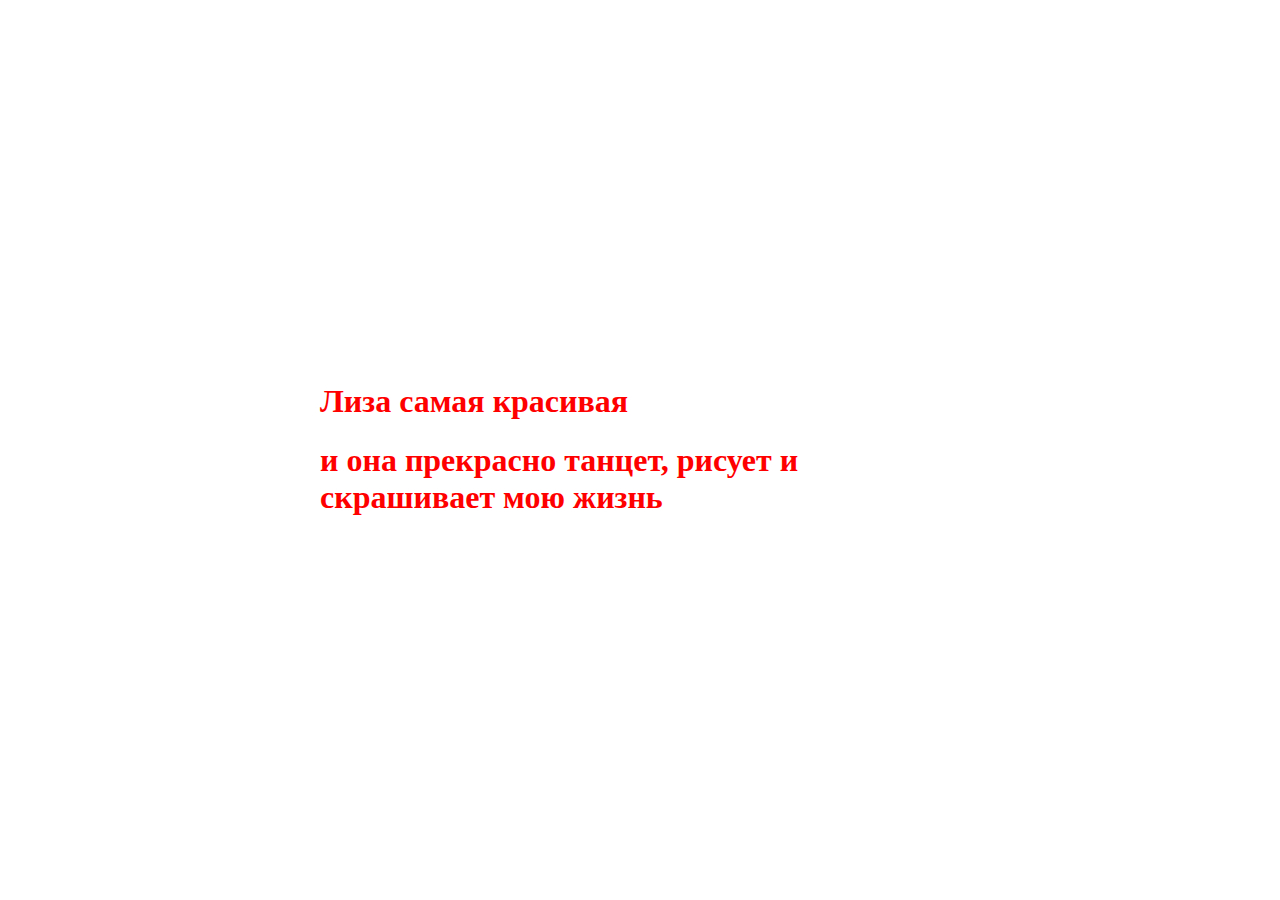
<file: index.html>
<!DOCTYPE html>
<html lang="en">
<head>
    <meta charset="UTF-8">
    <meta name="viewport" content="width=device-width, initial-scale=1.0">
    <title>Document</title>
    <link rel="stylesheet" href="sera.css">
</head>
<body> 

    <div class="div">

    <h1>Лиза самая красивая</h1>
    <h1>и она прекрасно танцет, рисует и скрашивает мою жизнь</h1>

    </div>
</body>
</html>
</file>
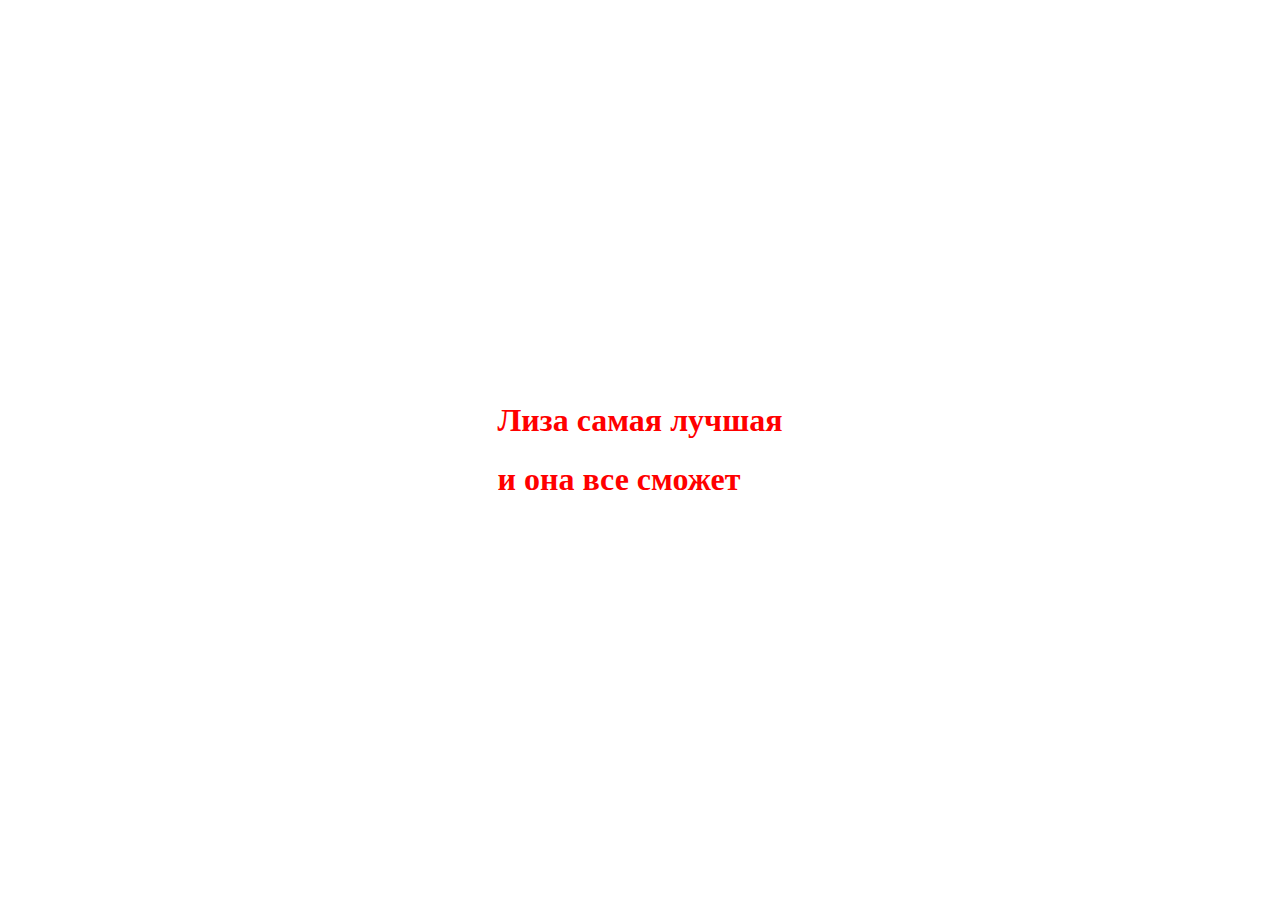
<file: 1.html>
<!DOCTYPE html>
<html lang="en">
<head>
    <meta charset="UTF-8">
    <meta name="viewport" content="width=device-width, initial-scale=1.0">
    <title>Document</title>
    <link rel="stylesheet" href="1.css">
</head>
<body> 

    <div class="div">

    <h1>Лиза самая лучшая</h1>
    <h1>и она все сможет</h1>

    </div>
</body>
</html>
</file>
<file: sera.css>
body {
    background-image:url(https://i.pinimg.com/736x/ff/11/b9/ff11b99a5164d46076a28f3baf356b25.jpg);
}
.div {
    position: absolute;
    top: 50%;
    left: 50%;
    transform: translate(-50%, -50%);
    color: red;
}

.h1 { 
     position: absolute;
    top: 50%;
    left: 50%;
    transform: translate(-50%, -50%);
}
</file>
<file: 1.css>
body {
    background-image:url(https://i.pinimg.com/736x/ff/11/b9/ff11b99a5164d46076a28f3baf356b25.jpg);
}
.div {
    position: absolute;
    top: 50%;
    left: 50%;
    transform: translate(-50%, -50%);
    color: red;
}
</file>
